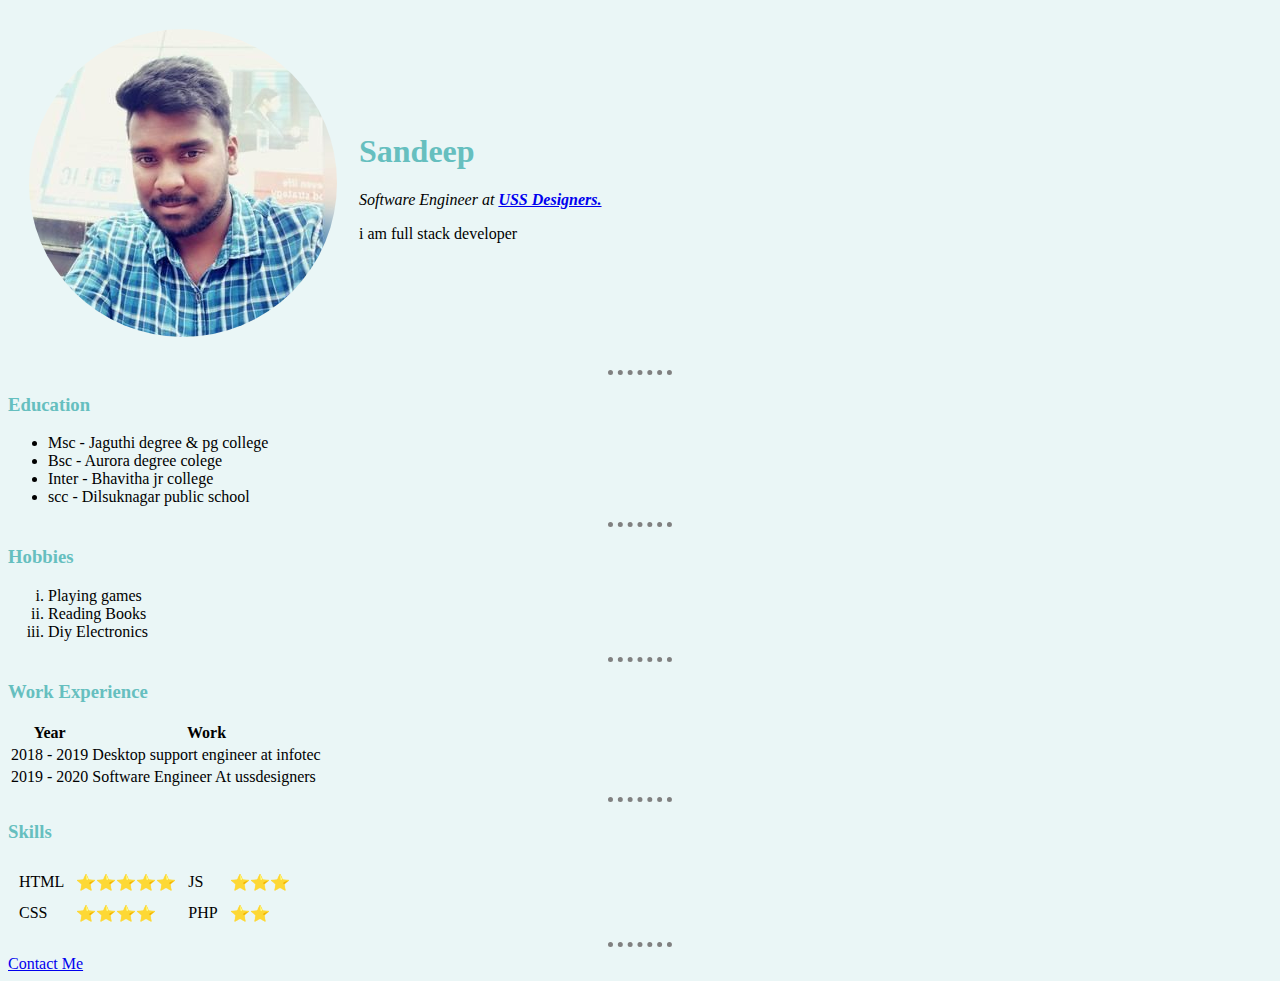
<file: index.html>
<!DOCTYPE html>
<html lang="en" dir="ltr">

<head>
  <meta charset="utf-8">
  <title>Sandeep's personal Site</title>
  <link rel="stylesheet" href="css/style.css">
</head>

<body>
  <table cellspacing="20">
    <tr>
      <td><img src="images/sandeep.png" alt="sandeep profile picture"></td>
      <td>
        <h1>Sandeep</h1>
        <p><em>Software Engineer at <strong><a href="http://www.ussdesigners.in/" target="_blank">USS Designers.</a></strong></em></p>
        <p>i am full stack developer</p>
      </td>
    </tr>
  </table>
  <hr>
  <h3>Education</h3>
  <ul>
    <li>Msc - Jaguthi degree & pg college</li>
    <li>Bsc - Aurora degree colege</li>
    <li>Inter - Bhavitha jr college</li>
    <li>scc - Dilsuknagar public school</li>
  </ul>
  <hr>
  <h3>Hobbies</h3>
  <ol type="i">
    <li>Playing games</li>
    <li>Reading Books</li>
    <li>Diy Electronics</li>
  </ol>
  <hr>
  <h3>Work Experience</h3>
  <table>
    <thead>
      <tr>
        <th>Year</th>
        <th>Work</th>
      </tr>
    </thead>
    <tbody>
      <tr>
        <td>2018 - 2019</td>
        <td>Desktop support engineer at infotec</td>
      </tr>
      <tr>
        <td>2019 - 2020</td>
        <td>Software Engineer At ussdesigners</td>
      </tr>
    </tbody>
  </table>
  <hr>
  <h3>Skills</h3>
  <table cellspacing="10">
    <tr>
      <td>HTML</td>
      <td>⭐⭐⭐⭐⭐</td>
      <td>JS</td>
      <td>⭐⭐⭐</td>
    </tr>
    <tr>
      <td>CSS</td>
      <td>⭐⭐⭐⭐</td>
      <td>PHP</td>
      <td>⭐⭐</td>
  </table>
  <hr>
  <a href="contact.html">Contact Me</a>
</body>

</html>
</file>
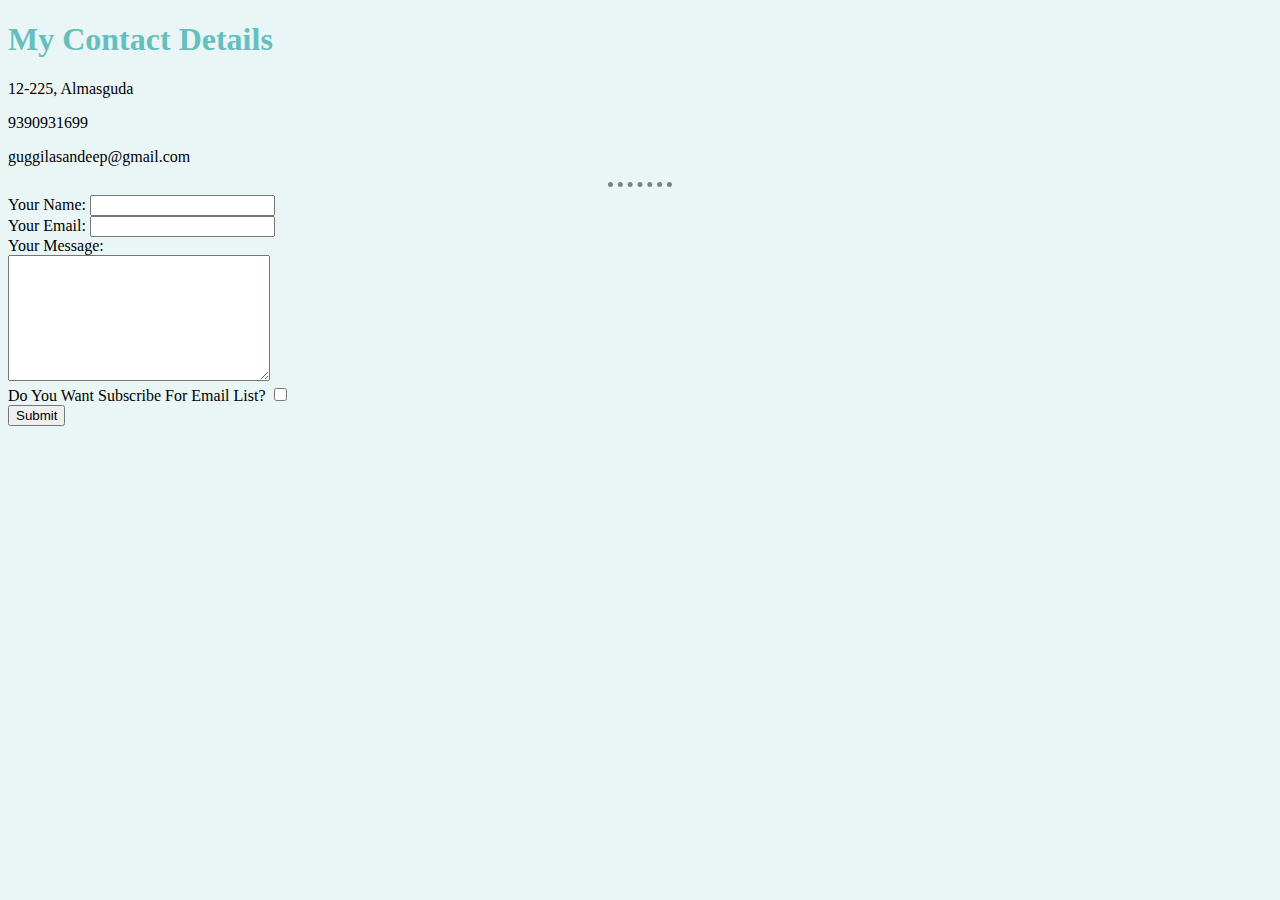
<file: contact.html>
<!DOCTYPE html>
<html lang="en" dir="ltr">
  <head>
    <meta charset="utf-8">
    <title>Contact Me</title>
    <link rel="stylesheet" href="css/style.css">
  </head>
  <body>
    <h1>My Contact Details</h1>
    <p>12-225, Almasguda</p>
    <p>9390931699</p>
    <p>guggilasandeep@gmail.com</p>
    <hr>
    <form action="mailto:guggilasandeep@gmail.com" method="POST" enctype="text/plain">
      <label for="Name">Your Name:</label>
      <input type="text" name="Name" value=""><br>
      <label for="Email">Your Email:</label>
      <input type="email" name="Email" value=""><br>
      <label for="message">Your Message:</label><br>
      <textarea name="Message" rows="8" cols="30"></textarea><br>
      <label for="checkbox">Do You Want Subscribe For Email List?</label>
      <input type="checkbox" name="" value=""><br>
      <input type="submit" name="">
    </form>
  </body>
</html>
</file>
<file: css/style.css>
body {
  background-color: #eaf6f6;
}
h1 {
  color: #66BFBF;
}
h3 {
  color: #66BFBF;
}
hr {
  border-color: grey;
  border-style: dotted none none none;
  border-width: 5px;
  width: 5%;
}
</file>
